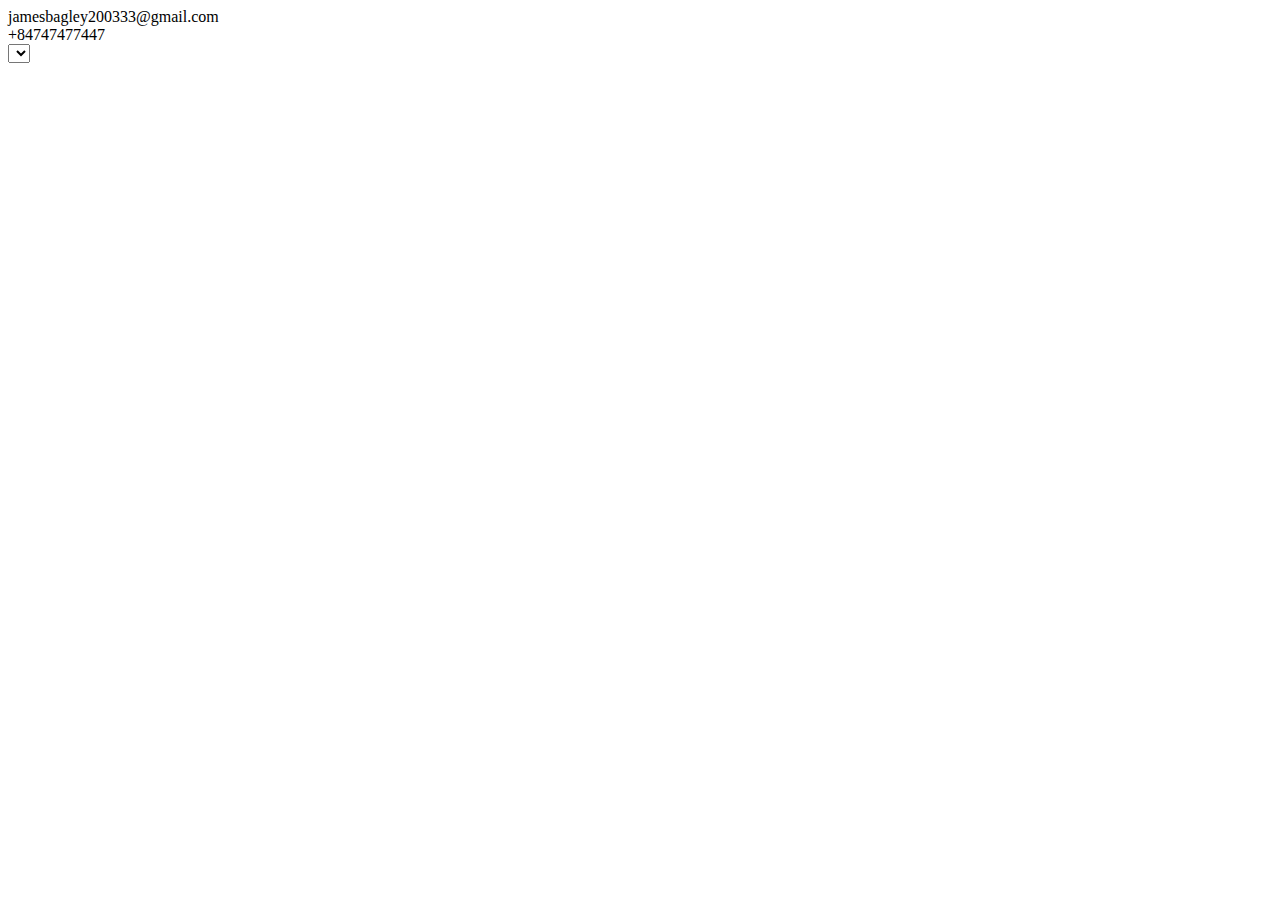
<file: FASHI/index.html>
<!DOCTYPE html>
<html lang="en">
<head>
  <meta charset="UTF-8">
  <meta http-equiv="X-UA-Compatible" content="IE=edge">
  <meta name="viewport" content="width=device-width, initial-scale=1.0">
  <title>Document</title>
  <link rel="stylesheet" href="css/style.css">
  <link rel="stylesheet" href="https://cdnjs.cloudflare.com/ajax/libs/font-awesome/6.0.0/css/all.min.css">
</head>
<body>
  <header>
    <div class="Email">
      <span>jamesbagley200333@gmail.com</span>
    </div>
    <div class="social">
      <span>+84747477447</span>
    </div>
    <div class="lang">
      <select>
        <option></option>
      </select>

    </div>
  </header>
  
</body>
</html>
</file>
<file: FASHI/css/style.css>
/* nav{
  background-color: black;
  width: 100%;
  height: 80px;
  display: flex;
  align-items: center;
  justify-content: center;
}
.house{
  width: 90%;
  height: auto;
  display: flex;
  justify-content: center;
  align-items: center;
  background-color: gray;
}
.list{
  display: flex;
  justify-content: center;
  align-items: center;
}
.house .home{
  background-color: orange;
}
.house ul{
  color: white;
  width: 100%;
  height: 80px;
  justify-items: space-between;
}
.house ul li{
  flex: 1;
  height: 80px;
  display: flex;
  justify-content: center;
  align-items: center;
  border-right: 2px solid white;
}
.mainnav1{
  /* background-color: brown; */
  /* display: flex;
  justify-content: center;
  align-items: center;
}
.mainnav1 .container{
  display: flex;
  justify-content: center;
  align-items: center;
}
.writeup{
  position: absolute;
  background-color: brown;
}
.sales h2 span{
  /* background-color: brown; */
  font-size: 32px;
  font-weight: 700;
  text-transform: uppercase;
  margin-top: 6px;
  border-radius: 80%;
} */ */
</file>
